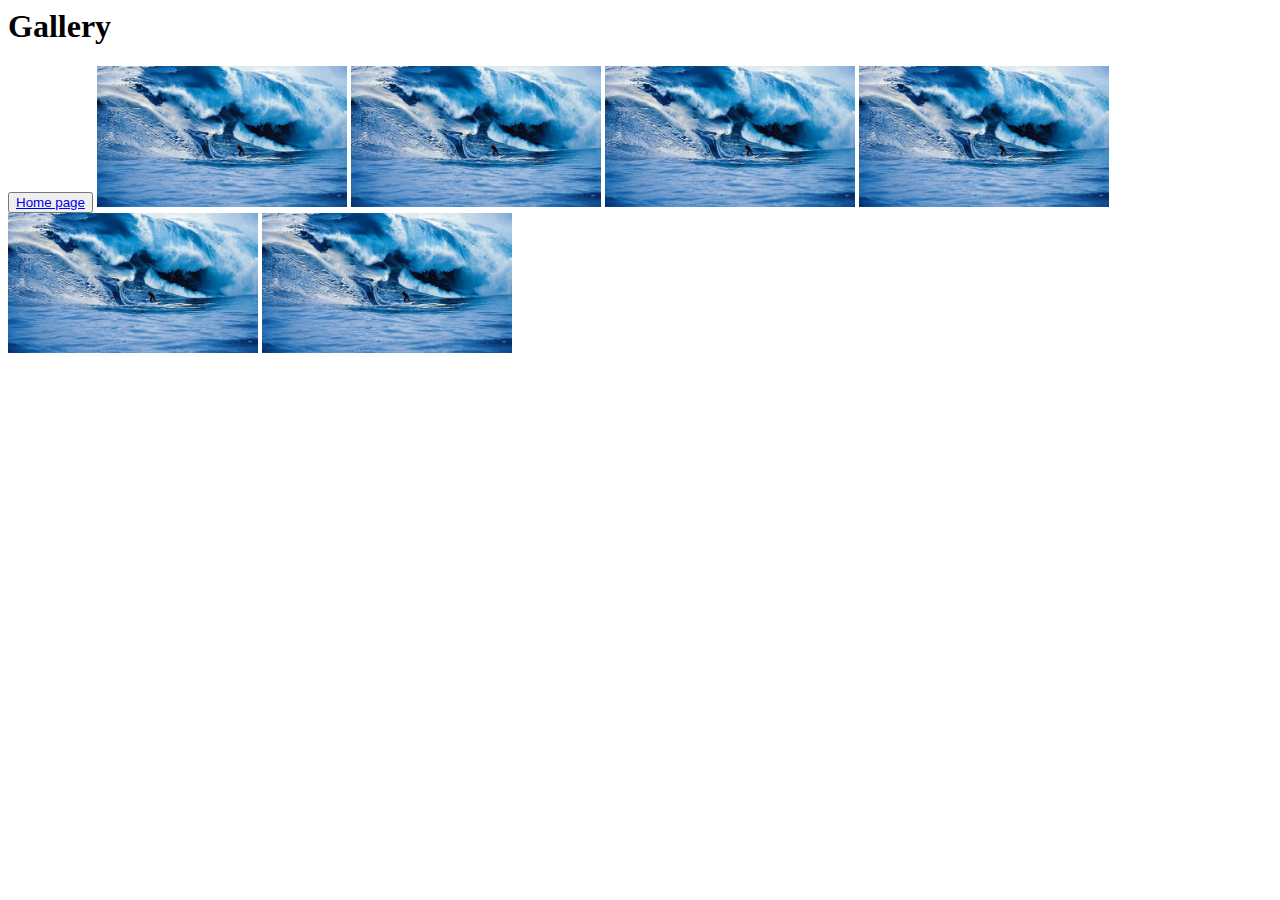
<file: gallery.html>
<html>
<head>
<title>Gallery</title>
<link rel="stylesheet" href="Gallery.css">
</head>
<body>
<h1>Gallery</h1>
<button><a href="Index.html" target="_blank">Home page</a></button>
<img src="img/1329498001000.jpg" />
<img src="img/1329498001000.jpg" />
<img src="img/1329498001000.jpg" />
<img src="img/1329498001000.jpg" />
<img src="img/1329498001000.jpg" />
<img src="img/1329498001000.jpg" />
</body>


</html>
</file>
<file: Gallery.css>
img{
	width:250px;
}
</file>
